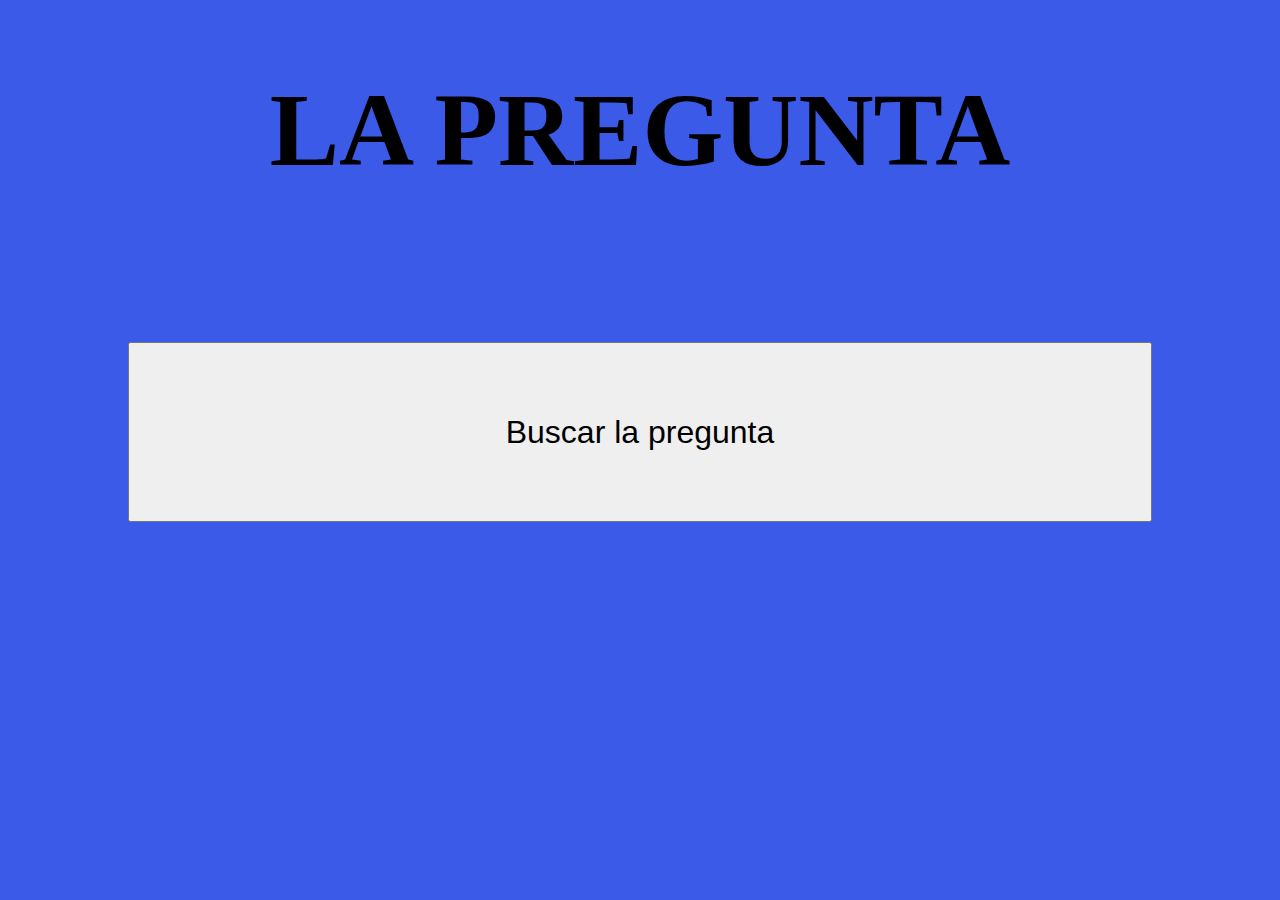
<file: index.html>
<!DOCTYPE html>
<html lang="en">
<head>
    <meta charset="UTF-8">
    <meta name="viewport" content="width=device-width, initial-scale=1.0">
    <title>La pregunta</title>
    <style>
        .searchButton{
            margin: auto;
            position: absolute;
            top: 38%;
            bottom: 42%;
            left: 10%;
            right: 10%;
            padding: 5%;
            font-size: 200%;
            text-align: center;
        }

        .title{
            text-align: center;
            top: 5%;
            font-size: 650%;
        }
    </style>
</head>
<body style="background-color: rgb(58, 90, 231);">
    <h1 class="title">LA PREGUNTA</h1>
    <button type="button" onclick="parent.location='buscar.html'" class="searchButton">Buscar la pregunta</button>
</body>
</html>
</file>
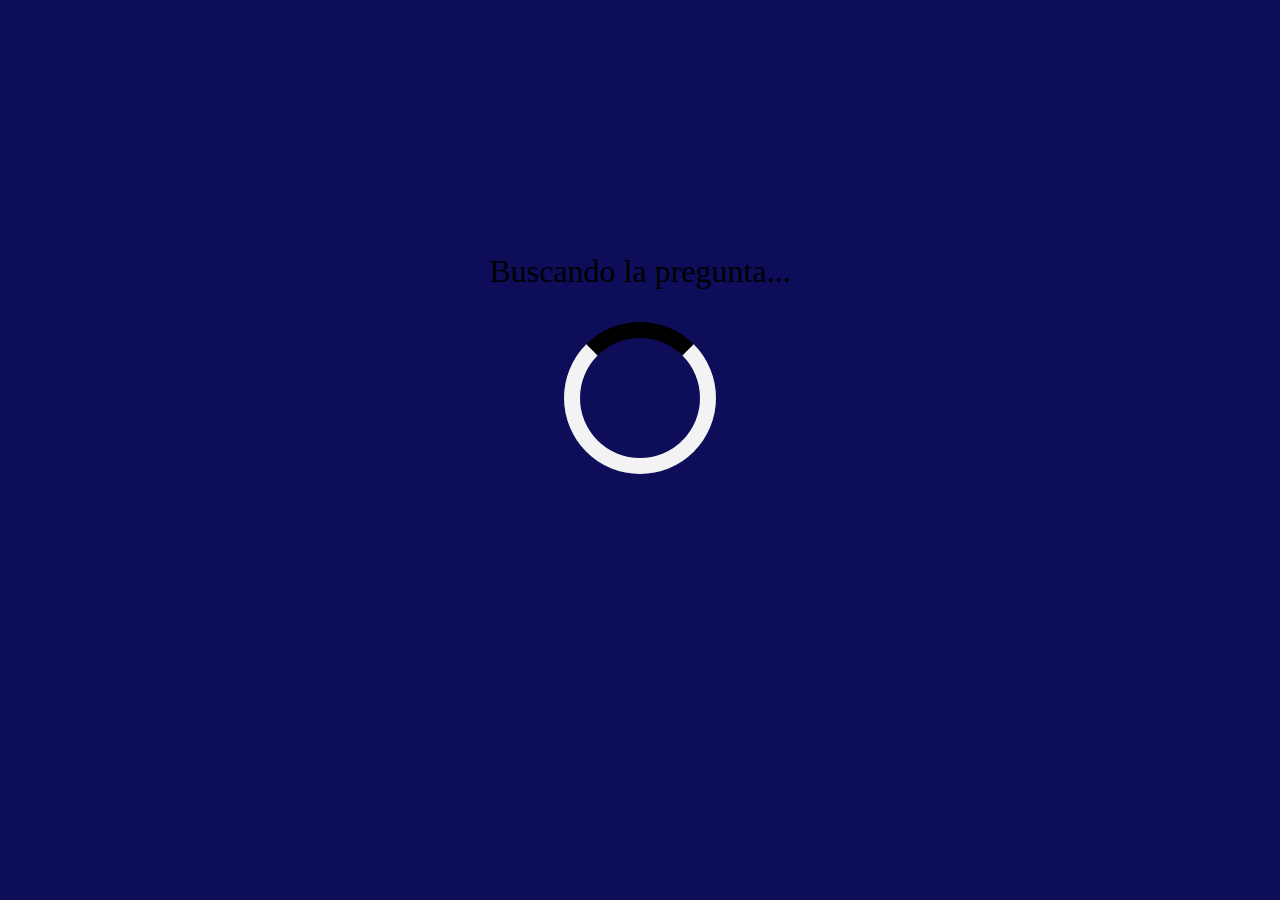
<file: buscar.html>
<!DOCTYPE html>
<html lang="en">
<head>
    <meta charset="UTF-8">
    <meta name="viewport" content="width=device-width, initial-scale=1.0">
    <title>Buscando...</title>
    <link rel="stylesheet" href="styles.css">
    <script>

        function load(color){
            setTimeout(function () {
                var sentenceObj = document.getElementById('frase');
                var loader = document.getElementById('loader');
                var sentenceString = 'No se ha encontrado ninguna pregunta.';
                sentenceObj.innerHTML = sentenceString;
                loader.parentNode.removeChild(loader);
                document.body.style.background = "rgb(65, 0, 0)";

            }, 3500);
            
        }

    </script>
</head>
<body onload="load()" style="background-color: rgb(13, 13, 90);">
    <p id="frase">Buscando la pregunta...</p>
    <div id="loader"></div>
</body>
</html>
</file>
<file: styles.css>
#loader {
  margin:auto;
  border: 16px solid #f3f3f3;
  border-radius: 50%;
  border-top: 16px solid #000000;
  width: 120px;
  height: 120px;
  -webkit-animation: spin 2s linear infinite; /* Safari */
  animation: spin 2s linear infinite;
}

#frase{
    text-align: center;
    margin-top: 20%;
    font-size: 200%;
}

/* Safari */
@-webkit-keyframes spin {
  0% { -webkit-transform: rotate(0deg); }
  100% { -webkit-transform: rotate(360deg); }
}

@keyframes spin {
  0% { transform: rotate(0deg); }
  100% { transform: rotate(360deg); }
}
</file>
